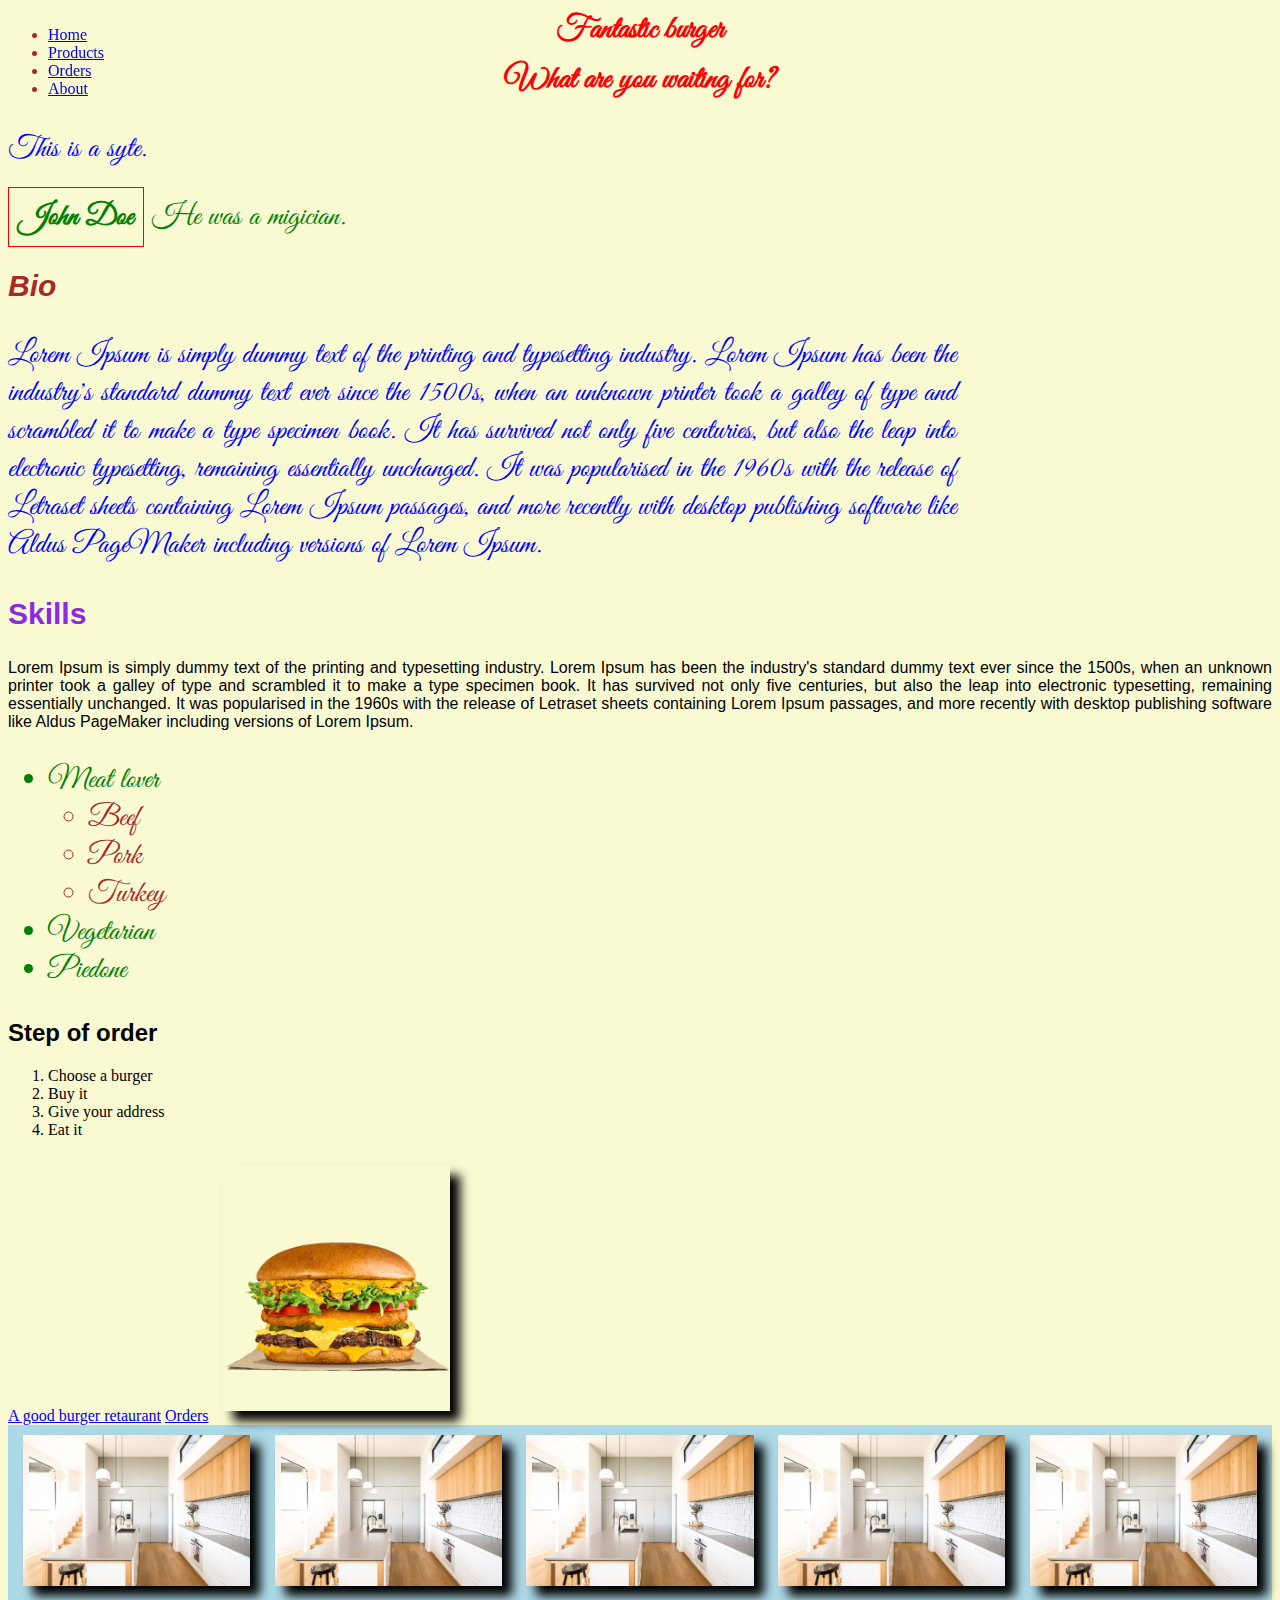
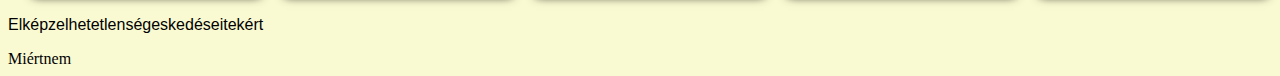
<file: index.html>
<!DOCTYPE html>
<html lang="en">

<head>
    <meta charset="UTF-8">
    <meta http-equiv="X-UA-Compatible" content="IE=edge">
    <meta name="viewport" content="width=device-width, initial-scale=1.0">
    <title>This is the blablabla Mr.Freeman site!</title>

    <link rel="stylesheet" href="/css/style.css">

</head>

<body>
    <ul id="fixed">
        <li>
            <a href="/index.html">Home</a>
        </li>
        <li>
            <a href="/pages/products.html">Products</a>
        </li>
        <li>
            <a href="/pages/orders.html">Orders</a>
        </li>
        <li>
            <a href="/about.html">About</a>
        </li>
    </ul>
    <h1>Fantastic burger</h1>
    <h1>What are you waiting for?</h1>
    <p id="thisisasite">This is a syte.</p>

    <p class="content">
        <span class="bold">John Doe</span>
        He was a migician.
    </p>

    <h2 id="bioHeader">Bio</h2>

    <p id="lorem">Lorem Ipsum is simply dummy text of the printing and typesetting industry. Lorem Ipsum has been the industry's
        standard dummy text ever since the 1500s, when an unknown printer took a galley of type and scrambled it to make
        a type specimen book. It has survived not only five centuries, but also the leap into electronic typesetting,
        remaining essentially unchanged. It was popularised in the 1960s with the release of Letraset sheets containing
        Lorem Ipsum passages, and more recently with desktop publishing software like Aldus PageMaker including versions
        of Lorem Ipsum.</p>

    <h2 id="skillsHeader">Skills</h2>

    <p>Lorem Ipsum is simply dummy text of the printing and typesetting industry. Lorem Ipsum has been the industry's
        standard dummy text ever since the 1500s, when an unknown printer took a galley of type and scrambled it to make
        a type specimen book. It has survived not only five centuries, but also the leap into electronic typesetting,
        remaining essentially unchanged. It was popularised in the 1960s with the release of Letraset sheets containing
        Lorem Ipsum passages, and more recently with desktop publishing software like Aldus PageMaker including versions
        of Lorem Ipsum.</p>

    <ul class="content">
        <li>
            Meat lover
            <ul>
                <li>Beef</li>
                <li>Pork</li>
                <li>Turkey</li>
            </ul>

        </li>
        <li>Vegetarian</li>
        <li>Piedone</li>
    </ul>

    <h2>Step of order</h2>
    <ol>
        <li>Choose a burger</li>
        <li>Buy it</li>
        <li>Give your address</li>
        <li>Eat it</li>
    </ol>

    <a href="https://www.bambamarha.hu/">A good burger retaurant</a>

    <a href="pages/orders.html">Orders</a>
    <a target="_blank" href="https://www.bambamarha.hu/">
        <img width="56" src="Pictures/burger.png" alt="tasty burger">
    </a>
  
    <div class="imgDiv">
        <img id="img1" src="/Pictures/kitchen.jpg" alt="kitchen">
        <img src="/Pictures/kitchen.jpg" alt="kitchen">
        <img src="/Pictures/kitchen.jpg" alt="kitchen">
        <img src="/Pictures/kitchen.jpg" alt="kitchen">
        <img src="/Pictures/kitchen.jpg" alt="kitchen">
    </div>
        <p>
            Elképzelhetetlenségeskedéseitekért
        </p>
      
        <div>
            Miértnem
        </div>
        

 
        
</body>

</html>
</file>
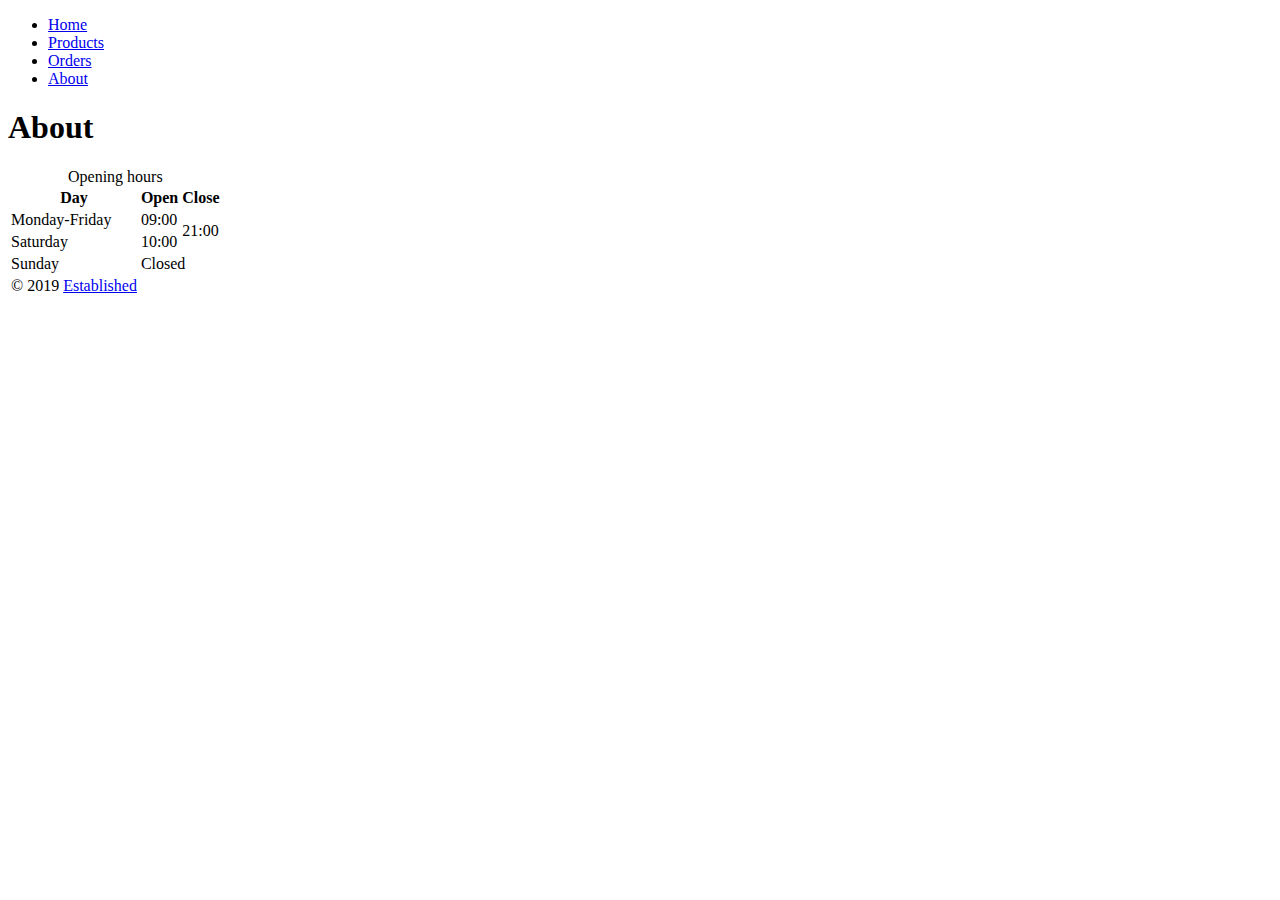
<file: about.html>
<!DOCTYPE html>
<html lang="en">

<head>
    <meta charset="UTF-8">
    <meta http-equiv="X-UA-Compatible" content="IE=edge">
    <meta name="viewport" content="width=device-width, initial-scale=1.0">
    <title>Document</title>
</head>

<body>
    <ul>
        <li>
            <a href="/index.html">Home</a>
        </li>
        <li>
            <a href="/pages/products.html">Products</a>
        </li>
        <li>
            <a href="/pages/orders.html">Orders</a>
        </li>
        <li>
            <a href="/about.html">About</a>
        </li>
    </ul>
    <h1>About</h1>

    <table>
        <caption>Opening hours</caption>
        <thead>
            <tr>
                <th>Day</th>
                <th>Open</th>
                <th>Close</th>
            </tr>
        </thead>
        <tbody>
            <tr>
                <td>Monday-Friday</td>
                <td>09:00</td>
                <td rowspan="2">21:00</td>
            </tr>
            <tr>
                <td>Saturday</td>
                <td>10:00</td>
            </tr>
            <tr>
                <td>Sunday</td>
                <td colspan="2">Closed</td>
                
            </tr>  
        </tbody>
        <tfoot>
            <tr>
                <td>
                    &copy; 2019
                    <a href="index.html">Established</a>
                </td>
            </tr>
        </tfoot>
        
    </table>
</body>

</html>
</file>
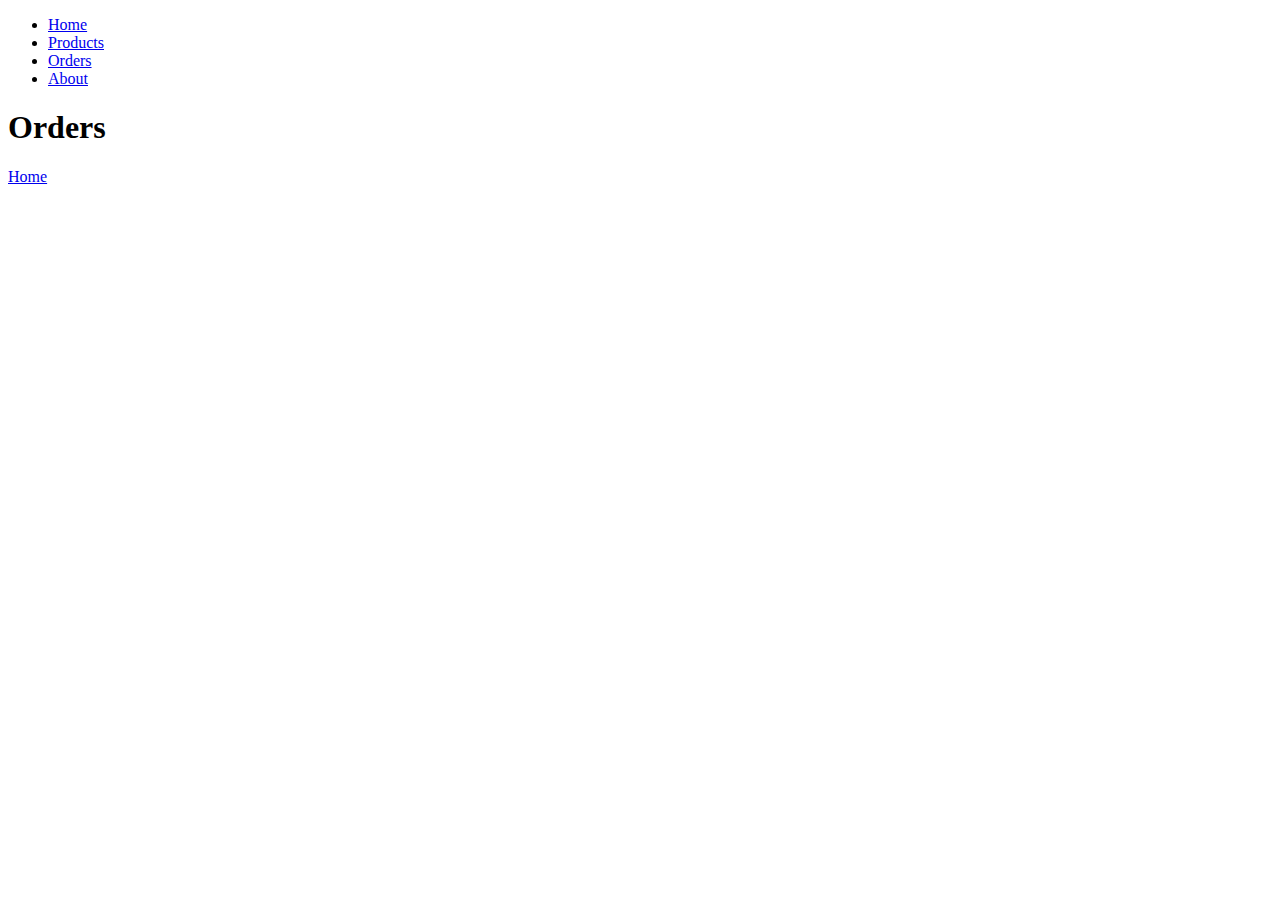
<file: pages/orders.html>
<!DOCTYPE html>
<html lang="en">

<head>
    <meta charset="UTF-8">
    <meta http-equiv="X-UA-Compatible" content="IE=edge">
    <meta name="viewport" content="width=device-width, initial-scale=1.0">
    <title>Document</title>
</head>

<body>
    <ul>
        <li>
            <a href="/index.html">Home</a>
        </li>
        <li>
            <a href="/pages/products.html">Products</a>
        </li>
        <li>
            <a href="/pages/orders.html">Orders</a>
        </li>
        <li>
            <a href="/about.html">About</a>
        </li>
    </ul>
    <h1>Orders</h1>
    <a href="/index.html">Home</a>
</body>

</html>
</file>
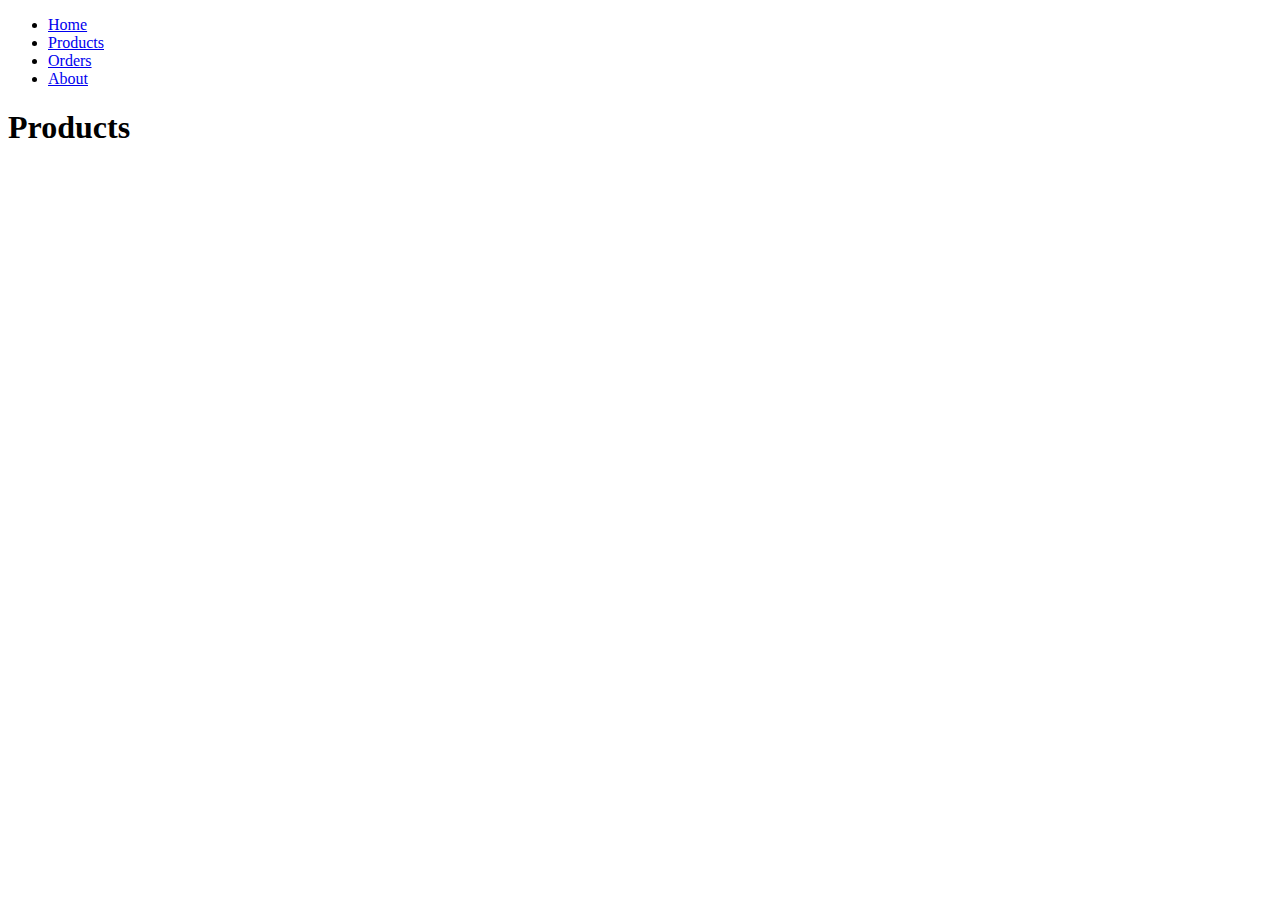
<file: pages/products.html>
<!DOCTYPE html>
<html lang="en">
<head>
    <meta charset="UTF-8">
    <meta http-equiv="X-UA-Compatible" content="IE=edge">
    <meta name="viewport" content="width=device-width, initial-scale=1.0">
    <title>Document</title>
</head>
<body>
    <ul>
        <li>
            <a href="/index.html">Home</a>
        </li>
        <li>
            <a href="/pages/products.html">Products</a>
        </li>
        <li>
            <a href="/pages/orders.html">Orders</a>
        </li>
        <li>
            <a href="/about.html">About</a>
        </li>
    </ul>
    <h1>Products</h1>

</body>
</html>
</file>
<file: css/style.css>
@font-face {
    font-family: "Muci";
    src: url("/Fonts/GreatVibes-Regular.ttf");
    font-weight: 500;
    font-size: 30px;
}

@font-face {
    font-family: "Muci-light";
    src: url("/Fonts/GreatVibes-Regular.ttf");
    font-weight: 300;
    font-size: 28px;
}

@import url('https://fonts.googleapis.com/css2?family=Roboto&display=swap');

html {
    background-color: lightgoldenrodyellow;
}

h2 {

    font-family: "Roboto", sans-serif;
}

#bioHeader {
    color: brown;
    font-style: italic;
    text-align: justify;
    font-size: 30px;
    text-transform: capitalize;
    line-height: 40px;
}

ul {
    color: brown;
}

#skillsHeader {
    color: blueviolet;
    text-align: justify;
    font-size: 30px;
    text-transform: capitalize;
    line-height: 40px;
}

h1 {
    color: red;
    font-family: "Muci";
    text-align: center;
    margin: 10px;
}

.content {
    color: green;
    font-size: 30px;
    font-family: "Muci-light";
    text-align: justify;
}

.bold {
    font-weight: bold;
    padding: 10px;
    border: solid 1px red;
}

.imgDiv {
    text-align: center;
    background-color: lightblue;
}

#lorem {
    color: blue;
    font-size: 30px;
    font-family: "Muci-light";
    text-align: justify;
    max-width: 75%;
}

#thisisasite {
    color: blue;
    font-size: 30px;
    font-family: "Muci-light";
    text-align: justify;
}

#fixed {
    position: fixed
}

p {
    font-family: "Roboto", sans-serif;
    text-align: justify;
}

img {
    width: 18%;
    box-shadow: 10px 10px 10px black;
    margin: 0.8%;
}

#img1 {
    
}
</file>
